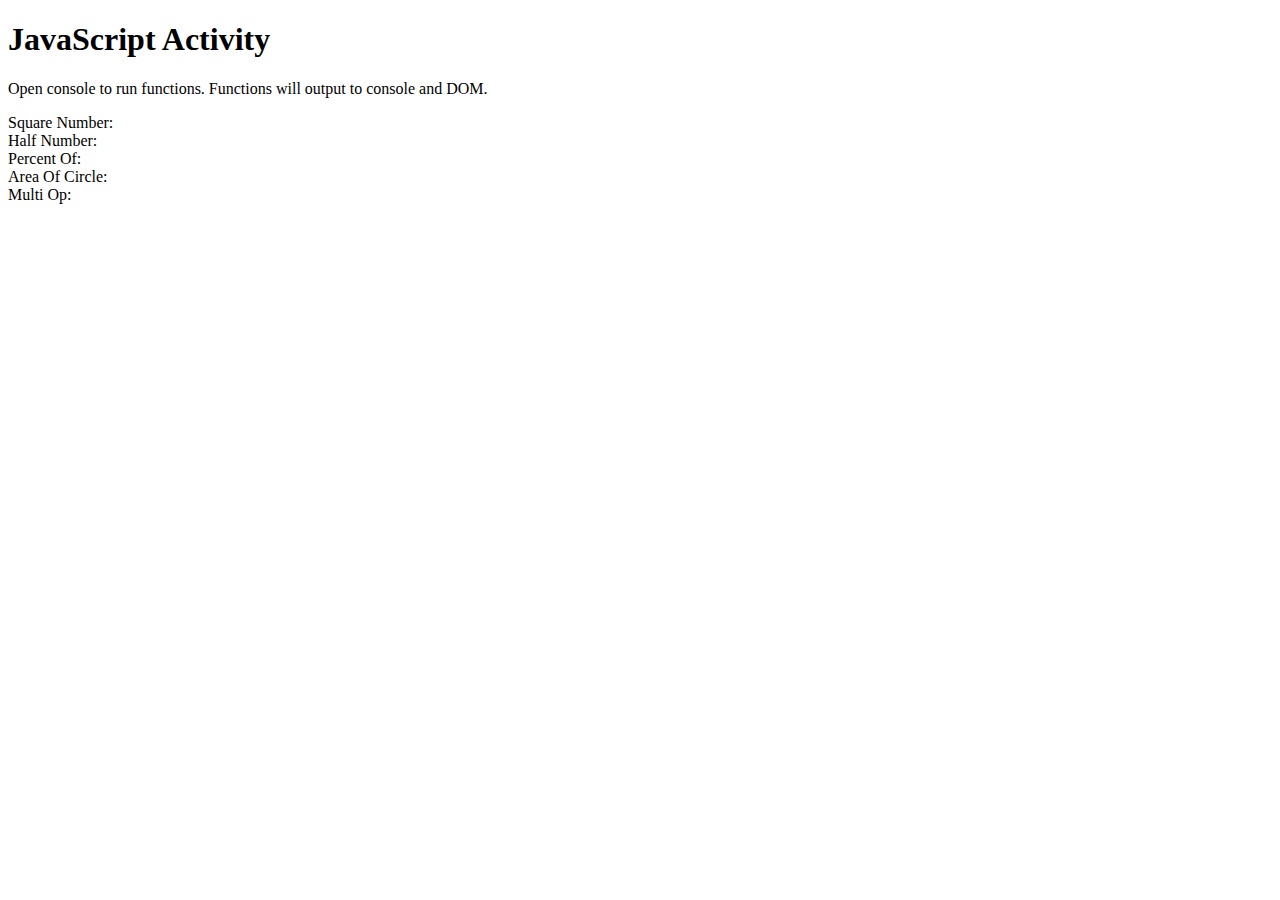
<file: index.html>
<!DOCTYPE html>
<html lang="en">
<head>
    <meta charset="UTF-8">
    <title>Title</title>
    <script type="text/javascript" src="func.js"></script>
</head>
<body>
    <h1>JavaScript Activity</h1>
    <p>Open console to run functions. Functions will output to console and DOM.</p>
    <div class="label"> Square Number: </div>
    <div id="squareNumber"></div>
    <div class="label"> Half Number: </div>
    <div id="halfNumber"></div>
    <div class="label"> Percent Of: </div>
    <div id="percentOf"></div>
    <div class="label"> Area Of Circle: </div>
    <div id="areaOfCircle"></div>
    <div class="label"> Multi Op: </div>
    <div id="multiOp"></div>
</body>
</html>
</file>
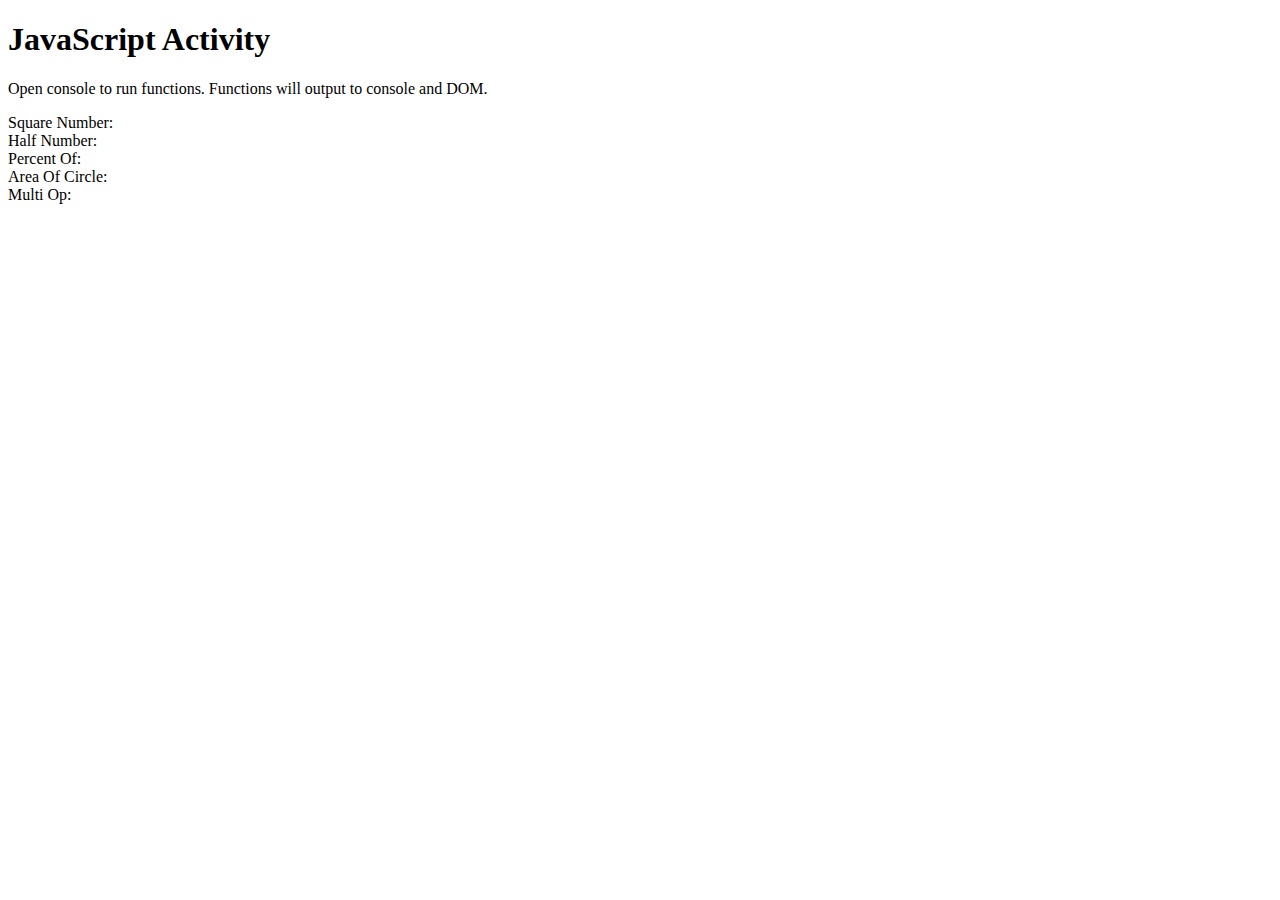
<file: main.html>
<!DOCTYPE html>
<html lang="en">
<head>
    <meta charset="UTF-8">
    <title>Title</title>
    <script type="text/javascript" src="func.js"></script>
</head>
<body>
    <h1>JavaScript Activity</h1>
    <p>Open console to run functions. Functions will output to console and DOM.</p>
    <div class="label"> Square Number: </div>
    <div id="squareNumber"></div>
    <div class="label"> Half Number: </div>
    <div id="halfNumber"></div>
    <div class="label"> Percent Of: </div>
    <div id="percentOf"></div>
    <div class="label"> Area Of Circle: </div>
    <div id="areaOfCircle"></div>
    <div class="label"> Multi Op: </div>
    <div id="multiOp"></div>
</body>
</html>
</file>
